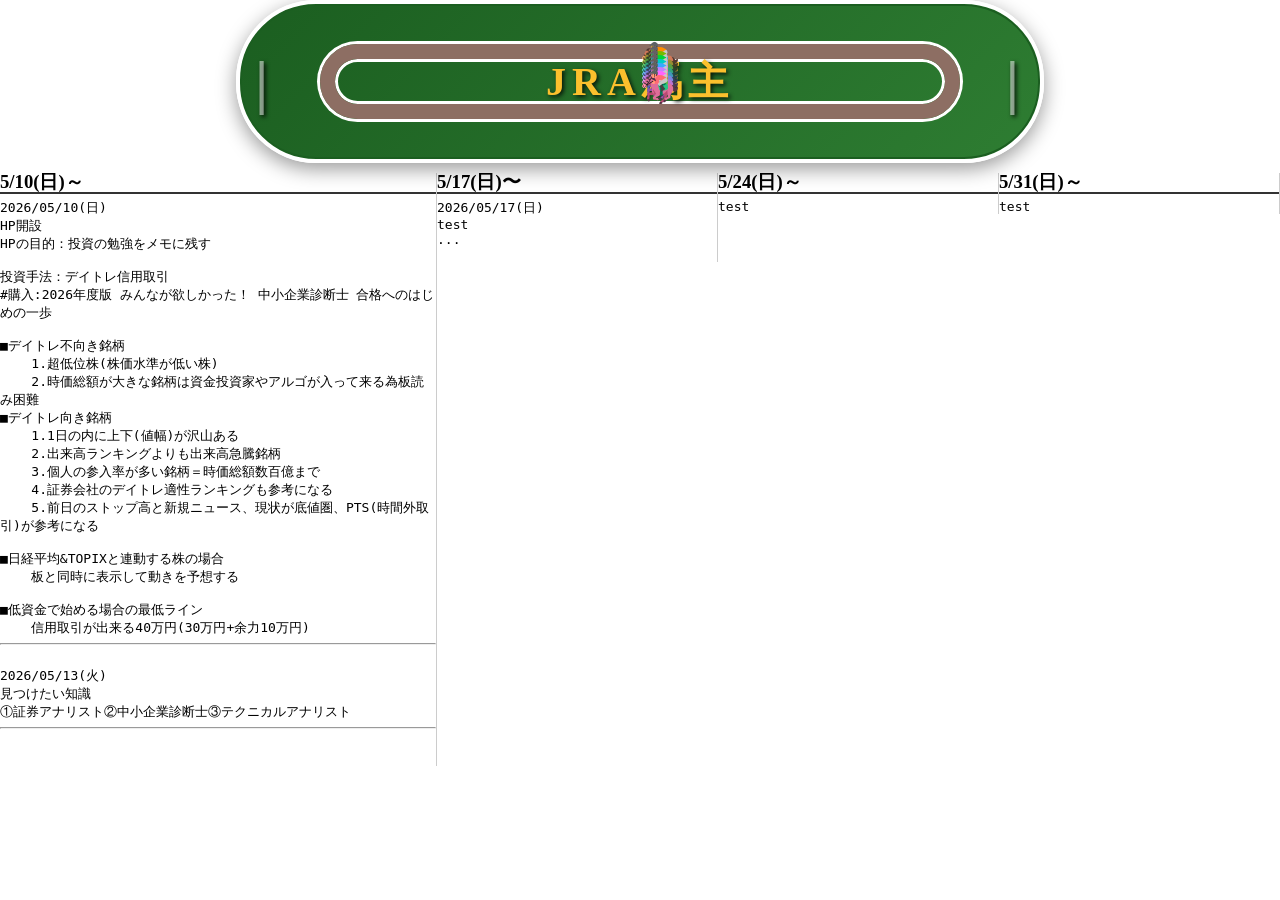
<file: date/2026_05.html>
<!DOCTYPE html>
<html lang="ja">

<head>
  <meta charset="UTF-8">
  <title>中央競馬への道</title>
  <link rel="stylesheet" href="style.css?v=2">
</head>

<body>
    <h1 class="mission-statement">
        <span class="galloping-horse horse-1"><span class="jockey">🏇</span></span>
        <span class="galloping-horse horse-2"><span class="jockey">🏇</span></span>
        <span class="galloping-horse horse-3"><span class="jockey">🏇</span></span>
        <span class="galloping-horse horse-4"><span class="jockey">🏇</span></span>
        <span class="galloping-horse horse-5"><span class="jockey">🏇</span></span>
        <span class="galloping-horse horse-6"><span class="jockey">🏇</span></span>
        <span class="galloping-horse horse-7"><span class="jockey">🏇</span></span>
        <span class="galloping-horse horse-8"><span class="jockey">🏇</span></span>

        <span class="turf-lane">JRA馬主</span>
    </h1>

    <div class="container">
        <div class="week-column">
            <h3>5/10(日)～</h3><pre>2026/05/10(日)
HP開設
HPの目的：投資の勉強をメモに残す

投資手法：デイトレ信用取引
#購入:2026年度版 みんなが欲しかった！ 中小企業診断士 合格へのはじめの一歩

■デイトレ不向き銘柄
    1.超低位株(株価水準が低い株)
    2.時価総額が大きな銘柄は資金投資家やアルゴが入って来る為板読み困難
■デイトレ向き銘柄
    1.1日の内に上下(値幅)が沢山ある
    2.出来高ランキングよりも出来高急騰銘柄
    3.個人の参入率が多い銘柄＝時価総額数百億まで
    4.証券会社のデイトレ適性ランキングも参考になる
    5.前日のストップ高と新規ニュース、現状が底値圏、PTS(時間外取引)が参考になる

■日経平均&TOPIXと連動する株の場合
    板と同時に表示して動きを予想する

■低資金で始める場合の最低ライン
    信用取引が出来る40万円(30万円+余力10万円)
<hr>
2026/05/13(火)
見つけたい知識
①証券アナリスト②中小企業診断士③テクニカルアナリスト
<hr>
            </pre>
        </div>
        <div class="week-column">
            <h3> 5/17(日)〜</h3> 
            <pre>
2026/05/17(日)
test
...
            </pre>
        </div>
        <div class="week-column">
            <h3>5/24(日)～</h3>
            <pre>test</pre>
        </div>
        <div class="week-column">
            <h3>5/31(日)～</h3>
            <pre>test</pre>
        </div>
    </div>

    <script>
        document.addEventListener('DOMContentLoaded', () => {
            const horses = document.querySelectorAll('.galloping-horse');
            
            horses.forEach(horse => {
                // 1周のタイムを「5.0秒 〜 8.0秒」の間でランダムに決定
                const lapTime = (Math.random() * 3 + 5).toFixed(2);
                
                // 上下に弾むリズムも「0.3秒 〜 0.5秒」の間でランダムにズラす
                const bounceTime = (Math.random() * 0.2 + 0.3).toFixed(2);
                
                // CSSの animation-duration（アニメーションの長さ）だけを上書き
                horse.style.animationDuration = `${lapTime}s, ${bounceTime}s`;
            });
        });
    </script>
</body>
</html>
</file>
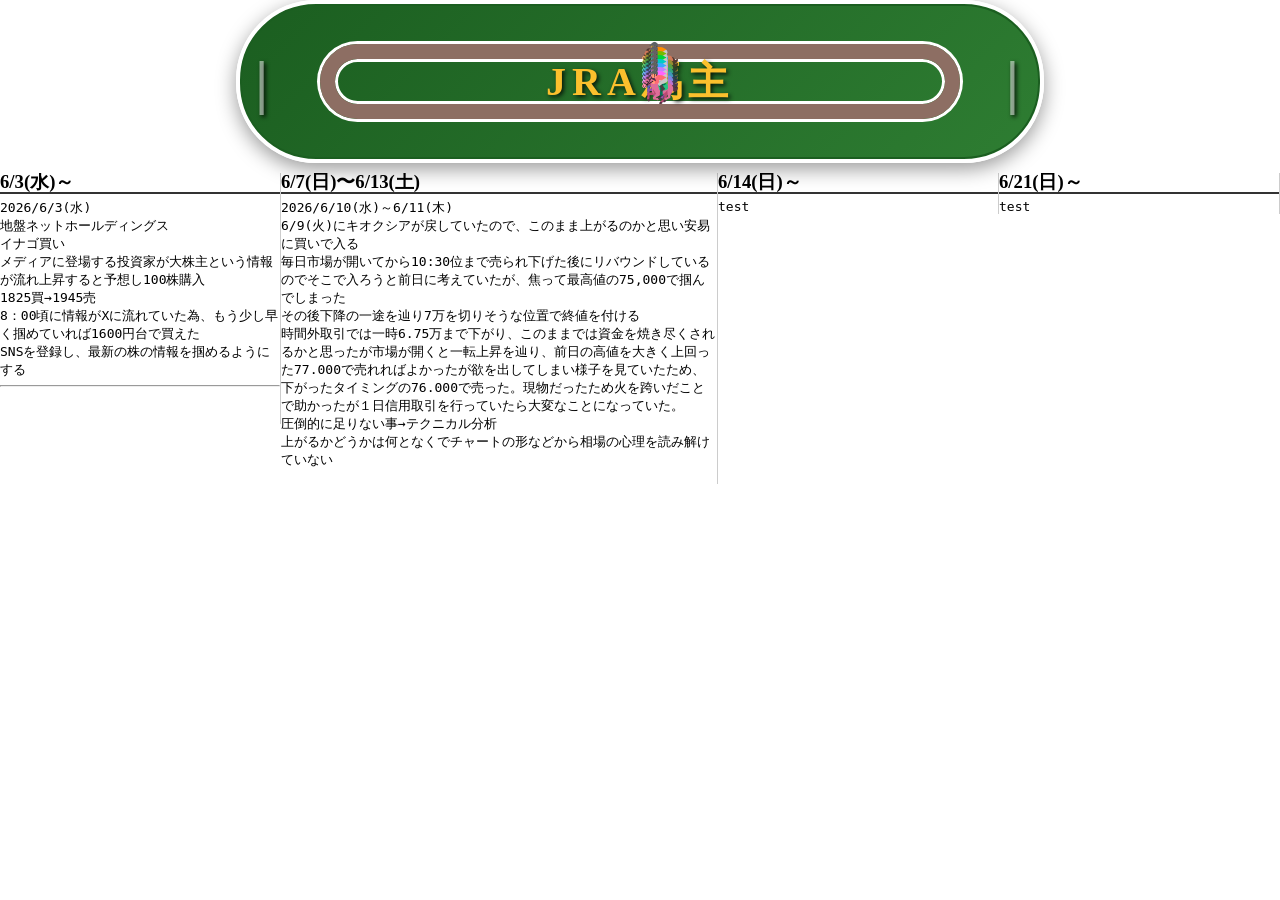
<file: date/2026_06.html>
<!DOCTYPE html>
<html lang="ja">

<head>
  <meta charset="UTF-8">
  <title>中央競馬への道</title>
  <link rel="stylesheet" href="style.css?v=2">
</head>

<body>
    <h1 class="mission-statement">
        <span class="galloping-horse horse-1"><span class="jockey">🏇</span></span>
        <span class="galloping-horse horse-2"><span class="jockey">🏇</span></span>
        <span class="galloping-horse horse-3"><span class="jockey">🏇</span></span>
        <span class="galloping-horse horse-4"><span class="jockey">🏇</span></span>
        <span class="galloping-horse horse-5"><span class="jockey">🏇</span></span>
        <span class="galloping-horse horse-6"><span class="jockey">🏇</span></span>
        <span class="galloping-horse horse-7"><span class="jockey">🏇</span></span>
        <span class="galloping-horse horse-8"><span class="jockey">🏇</span></span>

        <span class="turf-lane">JRA馬主</span>
    </h1>

    <div class="container">
        <div class="week-column">
            <h3>6/3(水)～</h3><pre>2026/6/3(水)
地盤ネットホールディングス
イナゴ買い
メディアに登場する投資家が大株主という情報が流れ上昇すると予想し100株購入
1825買→1945売
8：00頃に情報がXに流れていた為、もう少し早く掴めていれば1600円台で買えた
SNSを登録し、最新の株の情報を掴めるようにする
<hr>
            </pre>
        </div>
        <div class="week-column">
            <h3> 6/7(日)〜6/13(土)</h3> 
            <pre>2026/6/10(水)～6/11(木)
6/9(火)にキオクシアが戻していたので、このまま上がるのかと思い安易に買いで入る
毎日市場が開いてから10:30位まで売られ下げた後にリバウンドしているのでそこで入ろうと前日に考えていたが、焦って最高値の75,000で掴んでしまった
その後下降の一途を辿り7万を切りそうな位置で終値を付ける
時間外取引では一時6.75万まで下がり、このままでは資金を焼き尽くされるかと思ったが市場が開くと一転上昇を辿り、前日の高値を大きく上回った77.000で売れればよかったが欲を出してしまい様子を見ていたため、下がったタイミングの76.000で売った。現物だったため火を跨いだことで助かったが１日信用取引を行っていたら大変なことになっていた。
圧倒的に足りない事→テクニカル分析
上がるかどうかは何となくでチャートの形などから相場の心理を読み解けていない
            </pre>
        </div>
        <div class="week-column">
            <h3>6/14(日)～</h3>
            <pre>test</pre>
        </div>
        <div class="week-column">
            <h3>6/21(日)～</h3>
            <pre>test</pre>
        </div>
    </div>

    <script>
        document.addEventListener('DOMContentLoaded', () => {
            const horses = document.querySelectorAll('.galloping-horse');
            
            horses.forEach(horse => {
                // 1周のタイムを「5.0秒 〜 8.0秒」の間でランダムに決定
                const lapTime = (Math.random() * 3 + 5).toFixed(2);
                
                // 上下に弾むリズムも「0.3秒 〜 0.5秒」の間でランダムにズラす
                const bounceTime = (Math.random() * 0.2 + 0.3).toFixed(2);
                
                // CSSの animation-duration（アニメーションの長さ）だけを上書き
                horse.style.animationDuration = `${lapTime}s, ${bounceTime}s`;
            });
        });
    </script>
</body>
</html>
</file>
<file: date/style.css>
/* ブラウザの初期余白をリセット */
body {
    margin: 0;
    padding: 0;
}

/* =========================================
   1. 目標：JRA馬主の部分（Turf & Dirt Course）
   ========================================= */

/* 全体のコンテナ（大外の芝コース） */
.mission-statement {
    text-align: center;
    /* ▼ ここを 0 auto に統一しました ▼ */
    margin: 0 auto 10px auto; /* 上:0, 左右:中央, 下:2px */
    padding: 50px 0; /* 縦幅を広げて2コース分のスペースを確保 */
    width: 95%;      /* 横幅を広げる */
    max-width: 800px; /* 直線を長く */
    
    background: linear-gradient(135deg, #1b5e20 0%, #2e7d32 100%);
    border-radius: 80px; 
    border: 4px solid #ffffff; 
    box-shadow: inset 0 0 0 2px #1b5e20, 0 6px 20px rgba(0,0,0,0.4);
    
    position: relative;
    z-index: 1;
}

/* 内側のダートコース（土） */
.mission-statement::before {
    content: "";
    position: absolute;
    top: 40px; bottom: 40px;
    left: 80px; right: 80px;
    
    border: 15px solid #8d6e63;
    border-radius: 40px; 
    
    box-shadow: 
        0 0 0 3px #ffffff,       
        inset 0 0 0 3px #ffffff; 
        
    z-index: 1; 
    pointer-events: none;
}

/* 中央の文字（JRA馬主） */
.turf-lane {
    display: block;
    position: relative;
    z-index: 2; 
    
    font-family: 'Georgia', serif;
    font-weight: 900;
    font-size: 2.5rem;
    color: #fbc02d; 
    text-shadow: 2px 2px 4px rgba(0,0,0,0.8); 
    letter-spacing: 0.15em;
}

/* 両端の「|」装飾（ゴール板のイメージ） */
.turf-lane::before,
.turf-lane::after {
    content: "|";
    color: rgba(255,255,255,0.5);
    font-size: 1.5em;
    position: absolute;
    top: 50%;
    transform: translateY(-50%);
}
.turf-lane::before { left: 15px; }
.turf-lane::after { right: 15px; }


/* --- コースを周回する馬のアニメーション --- */
.galloping-horse {
    font-size: 2rem;
    position: absolute;
    z-index: 3;
    animation: 
        track-lap 7s linear infinite, 
        dynamic-gallop 0.4s ease-in-out infinite;
}

/* 拡大したコースに合わせた周回軌道 */
@keyframes track-lap {
    0%   { left: 85%; top: 8px; transform: scaleX(1); }
    30%  { left: 15%; top: 8px; transform: scaleX(1); }
    
    34%  { left: 7%; top: 13px; transform: scaleX(1); }
    37%  { left: 15px; top: 30px; transform: scaleX(1); }
    40%  { left: 5px; top: calc(50% - 15px); transform: scaleX(1); }
    40.1%{ left: 5px; top: calc(50% - 15px); transform: scaleX(-1); }
    43%  { left: 15px; top: calc(100% - 60px); transform: scaleX(-1); }
    46%  { left: 7%; top: calc(100% - 43px); transform: scaleX(-1); }
    50%  { left: 15%; top: calc(100% - 38px); transform: scaleX(-1); }
    
    80%  { left: 85%; top: calc(100% - 38px); transform: scaleX(-1); }
    
    84%  { left: 93%; top: calc(100% - 43px); transform: scaleX(-1); }
    87%  { left: calc(100% - 45px); top: calc(100% - 60px); transform: scaleX(-1); }
    90%  { left: calc(100% - 35px); top: calc(50% - 15px); transform: scaleX(-1); }
    90.1%{ left: calc(100% - 35px); top: calc(50% - 15px); transform: scaleX(1); }
    93%  { left: calc(100% - 45px); top: 30px; transform: scaleX(1); }
    96%  { left: 93%; top: 13px; transform: scaleX(1); }
    100% { left: 85%; top: 8px; transform: scaleX(1); }
}

/* 馬が弾む動き */
@keyframes dynamic-gallop {
    0%, 100% { margin-top: 0; }
    50%      { margin-top: -8px; }
}

/* --- 8頭の個別設定（色とコース取り） --- */
.jockey {
    position: relative;
    display: inline-block;
}

/* 上下にズラして「横に広がって走る」ようにし、色を回転させる */
.horse-1 .jockey { top: -14px; filter: hue-rotate(0deg);   } /* 白・標準 */
.horse-2 .jockey { top: -10px; filter: hue-rotate(45deg);  } /* 茶・黒系 */
.horse-3 .jockey { top: -6px;  filter: hue-rotate(90deg);  } /* 赤・オレンジ系 */
.horse-4 .jockey { top: -2px;  filter: hue-rotate(135deg); } /* 緑系 */
.horse-5 .jockey { top: 2px;   filter: hue-rotate(180deg); } /* 水色系 */
.horse-6 .jockey { top: 6px;   filter: hue-rotate(225deg); } /* 青系 */
.horse-7 .jockey { top: 10px;  filter: hue-rotate(270deg); } /* 紫系 */
.horse-8 .jockey { top: 14px;  filter: hue-rotate(315deg); } /* ピンク系 */

/* =========================================
   2. 全体のレイアウト（横並びカラムの復元）
   ========================================= */

.container {
    display: flex;
    align-items: flex-start;
    gap: 0;
    overflow-x: auto;
}

/* 1週間ごとの列 */
.week-column {
    min-width: 280px;
    border-right: 1px solid #ccc; 
    padding-left: 0;
    padding-right: 0; 
}

/* 日記のテキスト */
pre {
    white-space: pre-wrap;
    margin: 0;
    margin-top: 5px; 
    padding: 0;
}

/* 見出し */
h3 {
    border-bottom: 2px solid #333;
    padding: 0;
    margin: 0; 
    line-height: 1.0; 
}
</file>
